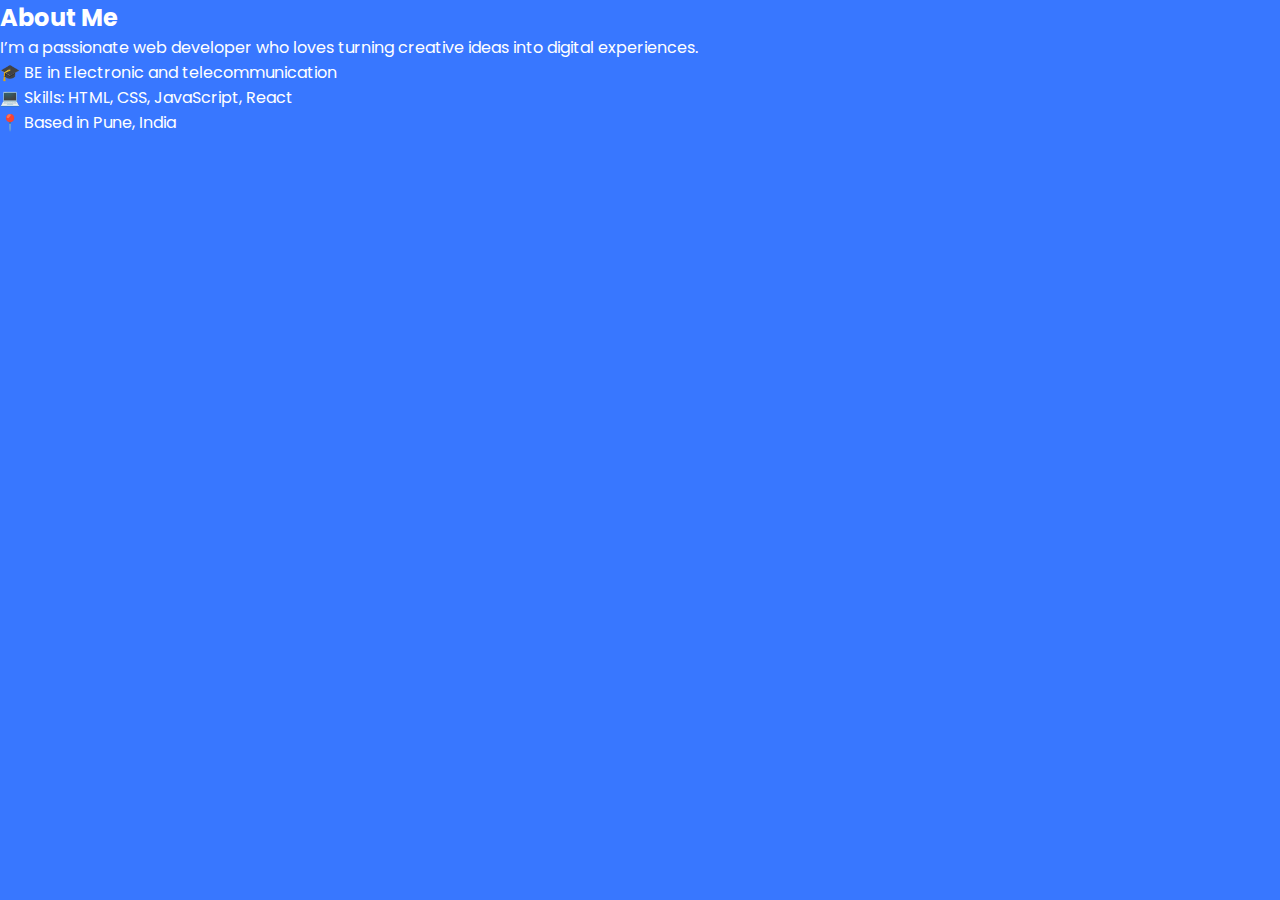
<file: about.html>
<!DOCTYPE html>
<html lang="en">
<head>
    <meta charset="UTF-8">
    <meta name="viewport" content="width=device-width, initial-scale=1.0">
    <title>Document</title>
    <link rel="stylesheet" href="style.css">
</head>
<body>
    <section id="about">
        <h2>About Me</h2>
        <p>I’m a passionate web developer who loves turning creative ideas into digital experiences.</p>
        <ul>
          <li>🎓 BE in Electronic and telecommunication </li>
          <li>💻 Skills: HTML, CSS, JavaScript, React</li>
          <li>📍 Based in Pune, India</li>
        </ul>
      </section>
      
</body>
</html>
</file>
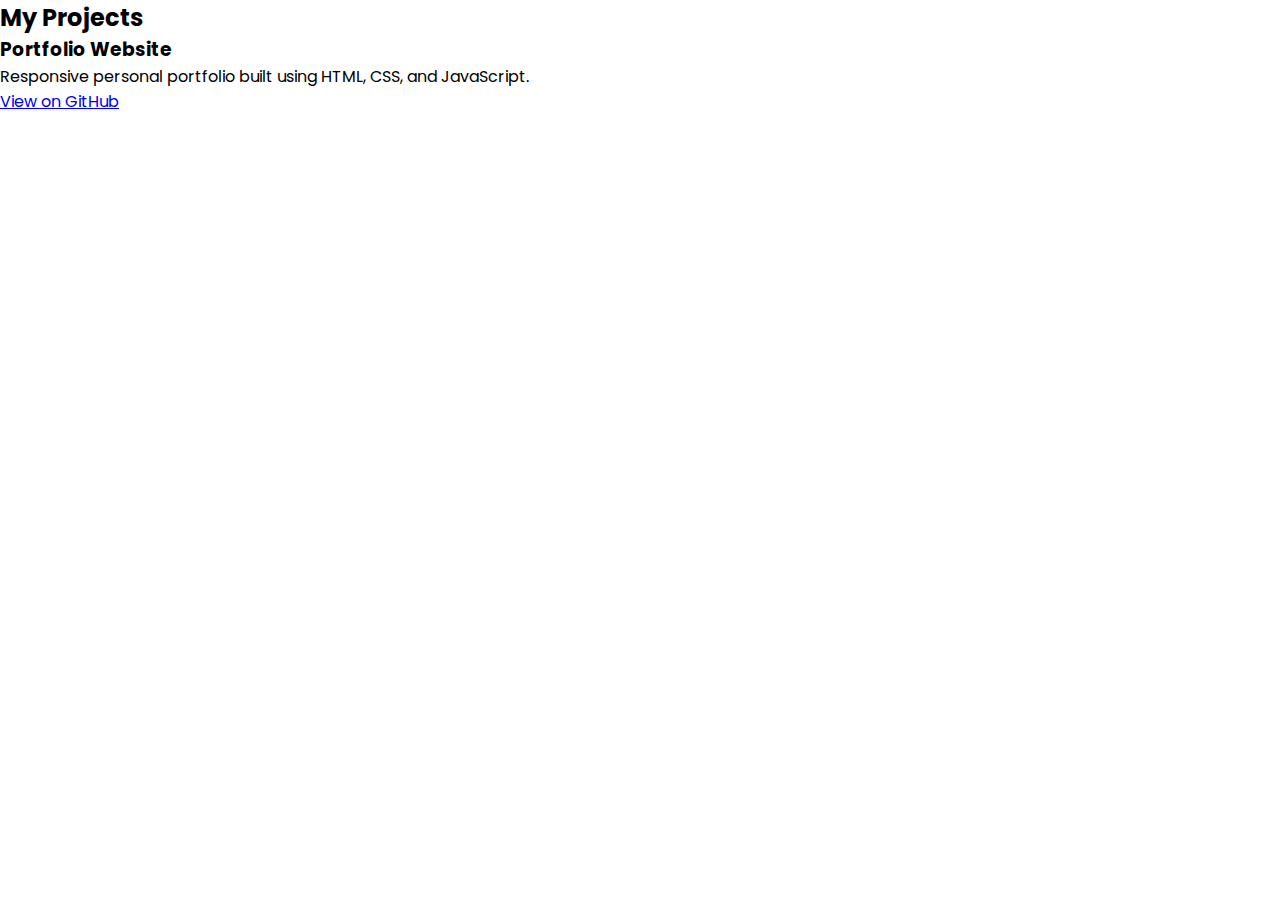
<file: project.html>
<!DOCTYPE html>
<html lang="en">
<head>
    <meta charset="UTF-8">
    <meta name="viewport" content="width=device-width, initial-scale=1.0">
    <title>Document</title>
    <link rel="stylesheet" href="style.css">
</head>
<body>
    <section id="project">
        <h2>My Projects</h2>
        <div class="project-item">
          <h3>Portfolio Website</h3>
          <p>Responsive personal portfolio built using HTML, CSS, and JavaScript.</p>
          <a href="https://github.com/username/portfolio" target="_blank">View on GitHub</a>
        </div>
      </section>
      
</body>
</html>
</file>
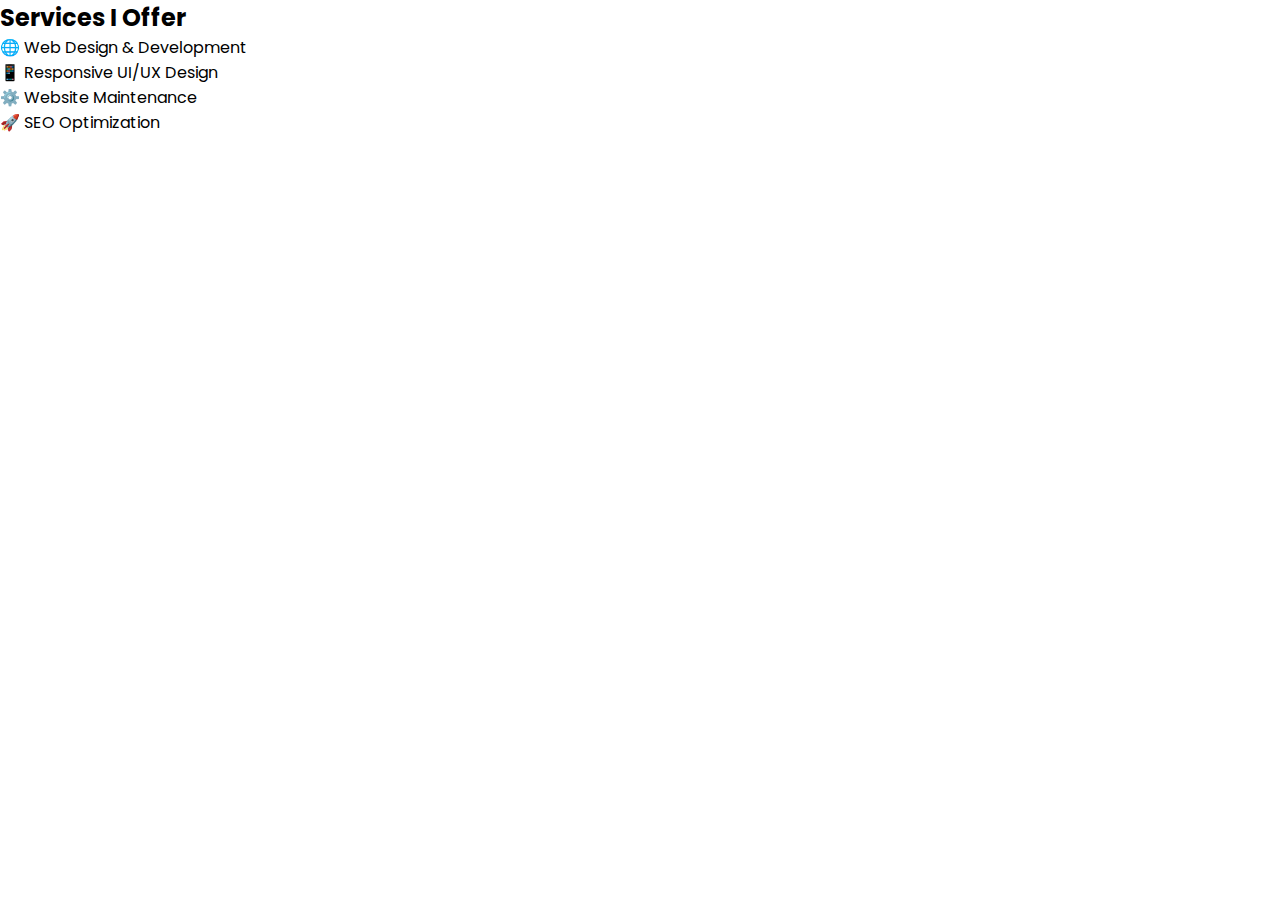
<file: service.html>
<!DOCTYPE html>
<html lang="en">
<head>
    <meta charset="UTF-8">
    <meta name="viewport" content="width=device-width, initial-scale=1.0">
    <title>Document</title>
    <link rel="stylesheet" href="style.css">
</head>
<body>
    <section id="service">
        <h2>Services I Offer</h2>
        <ul>
          <li>🌐 Web Design & Development</li>
          <li>📱 Responsive UI/UX Design</li>
          <li>⚙️ Website Maintenance</li>
          <li>🚀 SEO Optimization</li>
        </ul>
      </section>
</body>
</html>
</file>
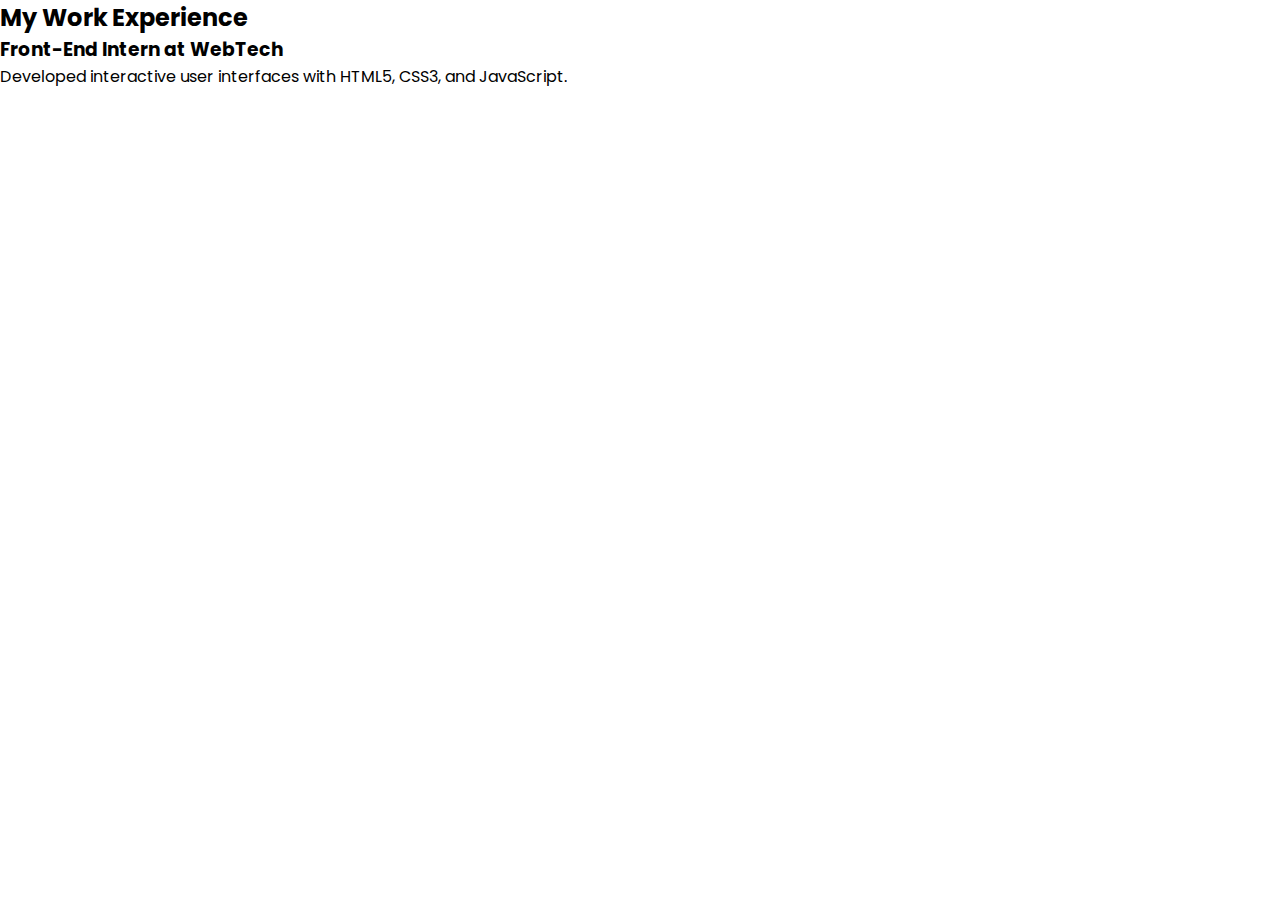
<file: work.html>
<!DOCTYPE html>
<html lang="en">
<head>
    <meta charset="UTF-8">
    <meta name="viewport" content="width=device-width, initial-scale=1.0">
    <title>Document</title>
    <link rel="stylesheet" href="style.css">
</head>
<body>
    <section id="work">
        <h2>My Work Experience</h2>
        <div class="job">
          <h3>Front-End Intern at WebTech</h3>
          <p>Developed interactive user interfaces with HTML5, CSS3, and JavaScript.</p>
        </div>
      </section>
      
</body>
</html>
</file>
<file: style.css>
@import url('https://fonts.googleapis.com/css2?family=Poppins:ital,wght@0,100;0,200;0,300;0,400;0,500;0,600;0,700;0,800;0,900;1,100;1,200;1,300;1,400;1,500;1,600;1,700;1,800;1,900&display=swap');
*{
    margin:0;
    padding:0;
    box-sizing: border-box;
    font-family: "Poppins", sans-serif;
}
.portfolio-container{
    min-height:100vh;
    width:100%;
    display:flex;
}
.navlist{
    display:flex;
    gap:3.5rem;
    height:15vh;
    width:100%;
    justify-content: center; 
    align-items: center;
    position:fixed;
}
.navlist li{
    list-style:none;
}
.navlist li a{
    text-decoration: none;
    text-transform:uppercase;
    font-size: 1rem;
    color:#fff;
    position:relative
}
.left-container,.right-container{
    height:100vh;
    display:flex;
    align-items: center;
}
.left-container{
    background:#262525;
    width:70%;
    padding-left:3rem;
  
}
.right-container {
    background: linear-gradient(-45deg, #3877FF, #262525);
    width: 30%;
}

.icons .fa-brands{
    color:#bbb;
    font-size:1.7rem;
}
.icons{
    display:flex;
    flex-direction:column;
    justify-content: center;
    align-items:center;
    gap:3rem;
}
.content{
    margin-left:4rem;
}
.content .intro{
    font-size:1.5rem;
    color:#fff;
}
.content .intro span{
    color:#5DB9EE;
}
.content h1{
    font-size:4rem;
    color:#5DB9EE;
}
.content .details{
    font-size:1.1rem;
    color:#fff;
    max-width:38rem;
    margin:1.1rem 0 3rem 0;
    line-height:1.8rem;
}
.btn-container button{
    border:.1rem solid #5DB9EE;
    font-size: 1.1rem;
    padding: .8rem 1.5rem;
    border-radius:.5rem;
    cursor:pointer;
    transition:.5s ease;
}
button:nth-child(1){
    background:#5DB9EE;
    color:#262525;
}
button:nth-child(2){
    background:transparent;
    color:#5DB9EE;
    margin-left:2rem;
}
button:nth-child(1):hover{
    background:transparent;
    color:#5DB9EE;
}
button:nth-child(2):hover{
    background:#5DB9EE;
    color:#262525;
}
.icons .fa-brands:hover{
    cursor:pointer;
    background:linear-gradient(#fff,#3877FF);
    -webkit-background-clip:text;
    -webkit-text-fill-color:transparent
}
.design .circle{
    aspect-ratio:1;
    position:absolute;
    border-radius: 50%;
    top:50%;
    left:70%;
    transform:translate(-50%,-50%)
}
.circle:nth-child(1){
    background:linear-gradient(90deg,transparent 50%,#262525 50%);

    width:38rem;
}
.circle:nth-child(2){
    background:white;
    width:30rem;
    background-image:url("image/profile.jpg");
    background-size:100%;
    background-repeat:no-repeat;
    border:.3rem solid white;
    box-shadow:
    0 0 1rem #fff,
    inset 0 0 1rem #fff, 
    0 0 2rem #3877FF,
    inset 0 0 2rem #3877FF,
    0 0 4rem #3877FF,
    inset 0 0 4rem #3877FF
}
.navlist li a::after,.navlist .active::after{
    content:"";
    position:absolute;
    background:#fff;
    width:100%;
    height:.1rem;
    left:0;
    bottom:-5px;
    transform:scaleX(0);
    transform-origin:bottom right;
    transition:transform .5s;
}
.navlist li a:hover::after,.navlist .active::after{
    transform:scaleX(1);
    transform-origin:bottom left;
}

/*about section*/
#about {
    background-color: #3877FF;
    color: white;   
    height: 100vh;
    width: 100%;
}
</file>
